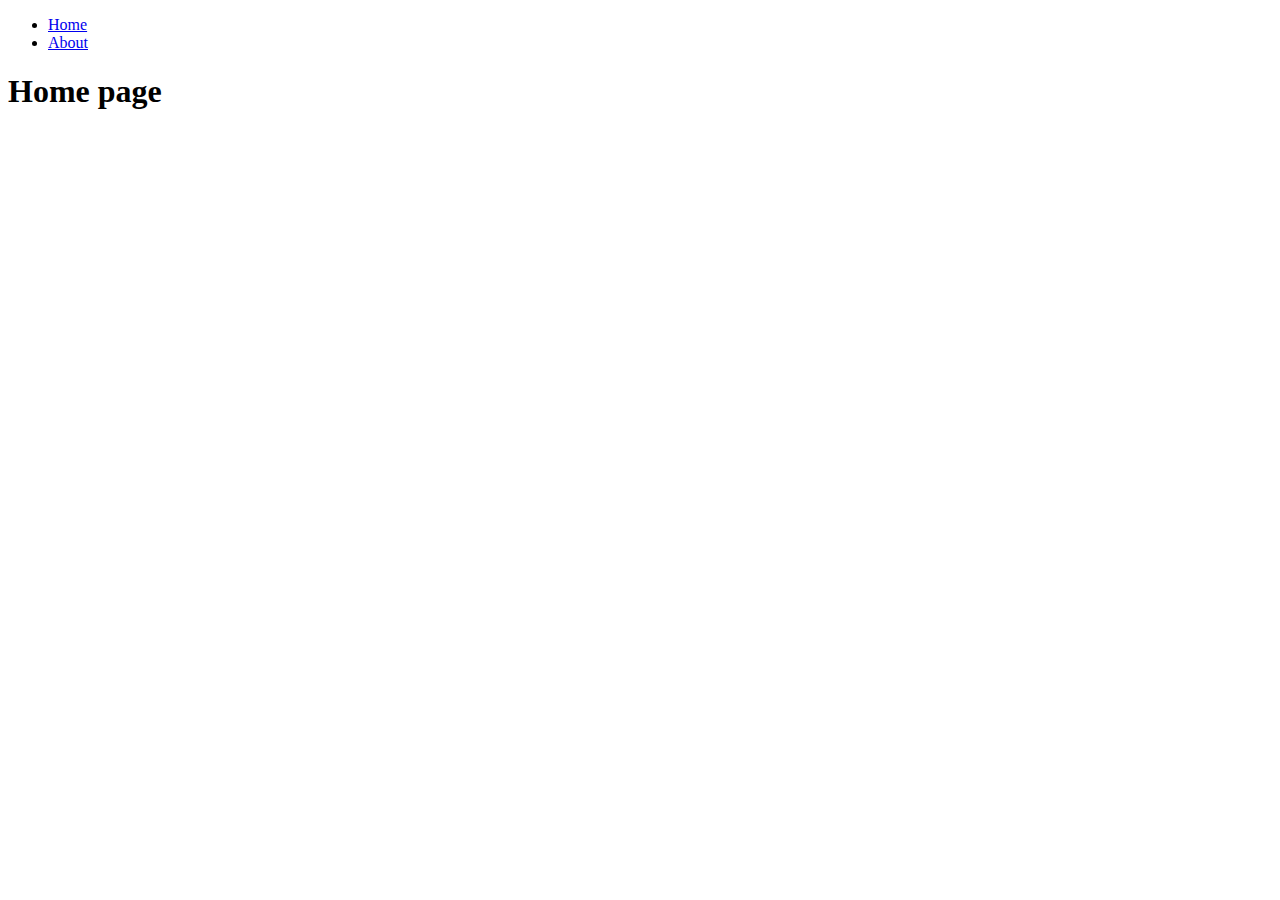
<file: template/index.html>
<!DOCTYPE html>
<html lang="en">
<head>
    <meta charset="UTF-8">
    <meta http-equiv="X-UA-Compatible" content="IE=edge">
    <meta name="viewport" content="width=device-width, initial-scale=1.0">
    <title>Mum and Representation</title>
</head>
<body>
    
    <nav>
        <ul>
            <li><a href="#">Home</a></li>
            <li><a href="#">About</a></li>
        </ul>
    </nav>

    <h1>Home page</h1>

</body>
</html>
</file>
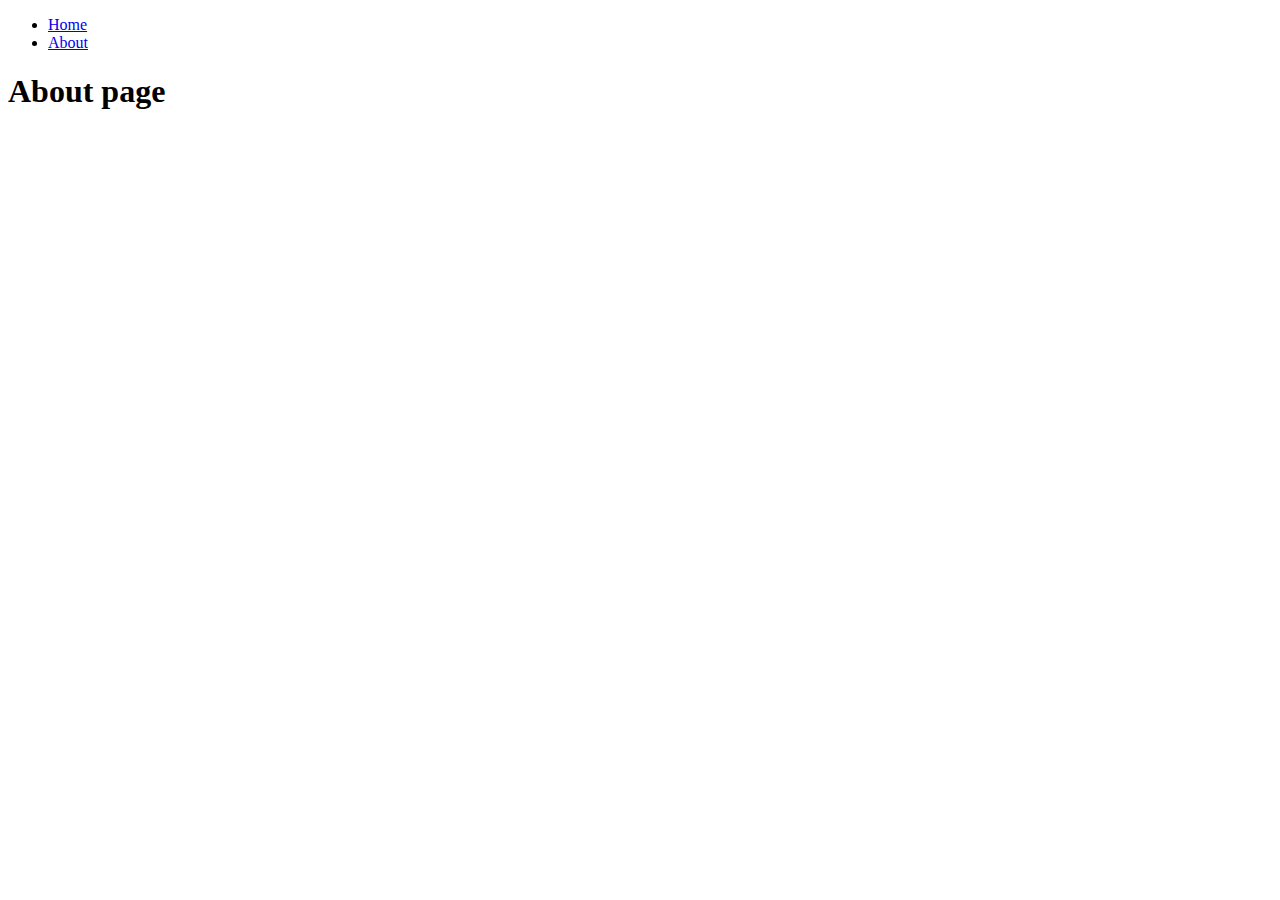
<file: template/about.html>
<!DOCTYPE html>
<html lang="en">
<head>
    <meta charset="UTF-8">
    <meta http-equiv="X-UA-Compatible" content="IE=edge">
    <meta name="viewport" content="width=device-width, initial-scale=1.0">
    <title>Mum and Representation</title>
</head>
<body>
    
    <nav>
        <ul>
            <li><a href="#">Home</a></li>
            <li><a href="#">About</a></li>
        </ul>
    </nav>

    <h1>About page</h1>

</body>
</html>
</file>
